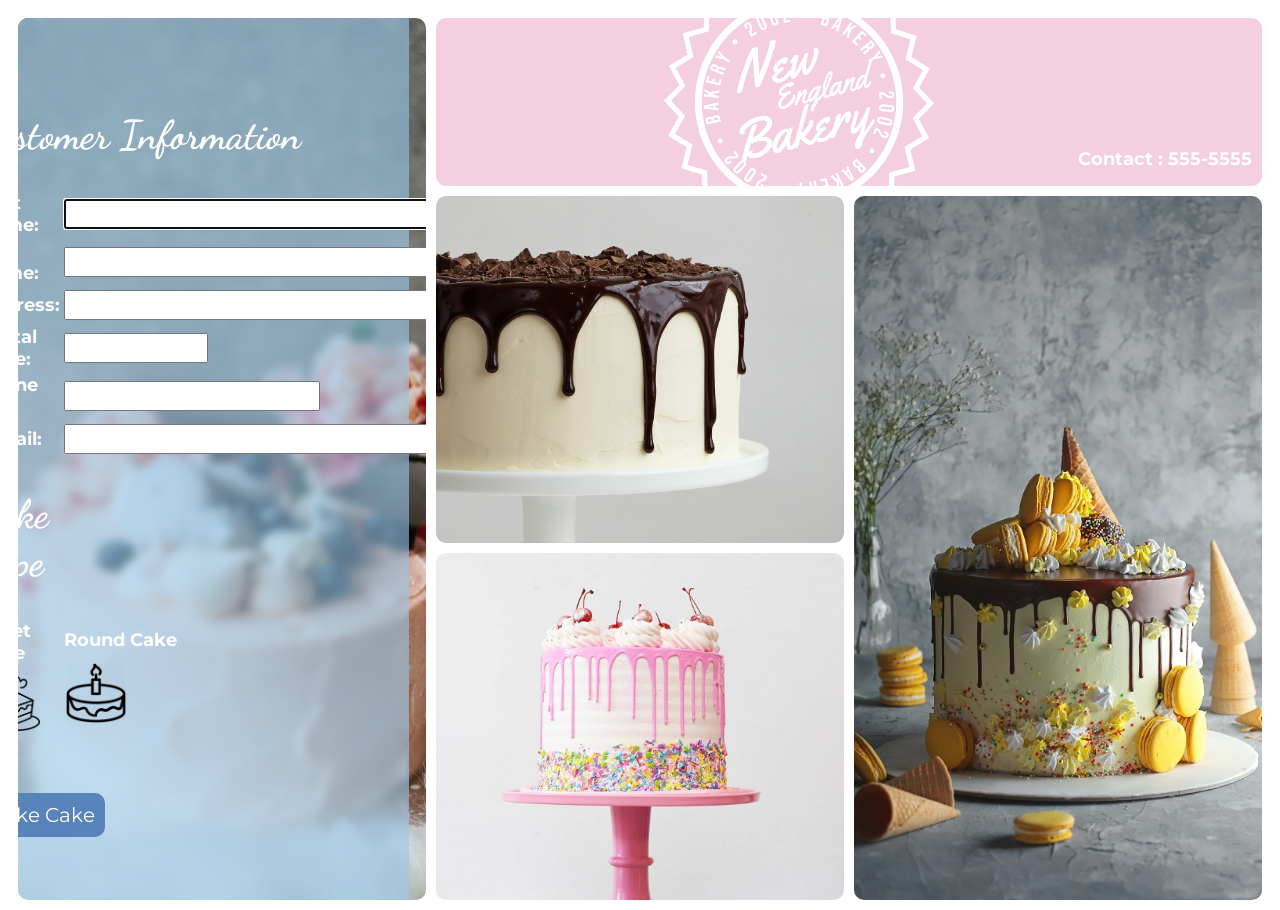
<file: index.html>
<!DOCTYPE html>
<html lang="en">
<head>
    <meta charset="UTF-8">
    <title>NewCityBakeries</title>


    <link rel="stylesheet" href="/Style/style.css">
    <link rel="preconnect" href="https://fonts.googleapis.com">
    <link rel="preconnect" href="https://fonts.gstatic.com" crossorigin>
    <link rel="preconnect" href="https://fonts.googleapis.com">
    <link rel="preconnect" href="https://fonts.gstatic.com" crossorigin>
    <link href="https://fonts.googleapis.com/css2?family=Dancing+Script:wght@700&family=Fira+Sans:ital,wght@0,400;0,800;1,500&display=swap"
          rel="stylesheet">
    <link href="https://fonts.googleapis.com/css2?family=Montserrat:wght@300&display=swap" rel="stylesheet">


    <script src="Jscript/result.js"></script>

</head>
<body>


<div class="grid-container">
    <div id="gridItem1">
        <div id="redBox">
            <div id="infoBox1">

                <FORM id="myForm1" onsubmit="buttonandchecks(); return false;">
                    <div class="title">Customer Information</div>

                    <table>
                        <tr>
                            <td><label for="fname">First Name:</label></td>
                            <td><input type="text" id="fname" name="fname" title="first name" pattern="[A-Za-z-]{2,25}"
                                       maxlength="30" size="30" required autofocus></td>
                        </tr>
                        <tr>
                            <td><label for="lname">Last Name:</label></td>
                            <td><input type="text" id="lname" name="lname" title="last name" pattern="[A-Za-z-]{3,25}"
                                       maxlength="30" size="30" required></td>
                        </tr>
                        <tr>
                            <td><label for="address">Address:</label></td>
                            <td><input type="text" id="address" name="address" maxlength="30" size="30"
                                       required></td>
                        </tr>
                        <tr>
                            <td><label for="pcode">Postal Code:</label></td>
                            <td><input type="text" id="pcode" name="pcode" title="postal code"
                                       pattern="[A-Za-z][0-9][A-Za-z][0-9][A-Za-z][0-9]"
                                       maxlength="7" size="10" required></td>
                        </tr>
                        <tr>
                            <td><label for="tel">Phone #:</label></td>
                            <td><input type="tel" id="tel" name="tel" title="phone number"
                                       pattern="[0-9]{3}-[0-9]{3}-[0-9]{4}"
                                       maxlength="15" size="20" required></td>
                        </tr>

                        <tr>
                            <td><label for="email">E-mail:</label></td>
                            <td><input type="email" id="email" name="email" title="email address"
                                       pattern="[A-Za-z0-9._%+-]+@[A-Za-z0-9.-]+\.[A-Za-z]{1,63}$" maxlength="30"
                                       size="30" required></td>
                        </tr>

                        <tr>
                            <td><div class="title">Cake Type</div></td>
                        </tr>
                        <tr>

                            <td><label for="square">Sheet Cake<br>
                                <input type="radio" id="square" name="caketype" value="Sheet cake" required/>

                                <img src="icons/square.png" alt="sheetcake icon">
                            </label></td>

                            <td><label for="round">Round Cake<br>
                                <input type="radio" id="round" name="caketype" value="Round cake" required/>

                                <img src="icons/round.png" alt="roundcake icon">
                            </label></td>
                        </tr>

                    </table>
                    <br>
                    <input type="submit" value="Make Cake">
                </form>

            </div>


            <div id="sheetCake">
                <img src="icons/square.png" alt="sheetcake icon">
                <FORM id="myForm2" onsubmit="buttonandchecks2(); return false;">
                    <h1 class="center">Sheet Cake</h1>

                    <table>

                        <tr>
                            <th><div class="title">Dimensions</div></th>
                        </tr>
                        <tr>

                            <td><label for="length">Length:</label></td>
                            <td><input type="number" id="length" name="length" min="30" max="60" value="30" required>
                            </td>
                        </tr>
                        <tr>

                            <td><label for="width">Width:</label></td>
                            <td><input type="number" id="width" name="width" min="30" max="45" value="30" required></td>
                        </tr>

                        <tr>

                            <td><label for="slevel">Level:</label></td>
                            <td><input type="number" id="slevel" name="slevel" min="1" max="3" value="1" required></td>
                        </tr>
                        <tr>
                            <th><div class="title">Additional Choices</div></th>
                        </tr>
                        <tr>

                            <td><label for="screamCheese">Cream cheese icing ($5):</label></td>
                            <td><input type="checkbox" id="screamCheese" name="screamCheese" value="5"></td>
                        </tr>
                        <tr>

                            <td><label for="sfruitAndAlmonds">Fruit and Almonds ($7):</label></td>
                            <td><input type="checkbox" id="sfruitAndAlmonds" name="sfruitAndAlmonds" value="7"></td>
                        </tr>

                        <tr>

                            <td><label for="sfruitJam">Fruit jam filling ($4):</label></td>
                            <td><input type="checkbox" id="sfruitJam" name="sfruitJam" value="4"></td>
                        </tr>
                    </table>
                    <br>
                    <input type="submit" value="Place Order">

                </form>
            </div>

            <div id="roundCake">
                <img src="icons/round.png" alt="roundcake icon">
                <FORM id="myForm3" onsubmit="buttonandchecks2(); return false;">
                    <h1 class="center">Round Cake</h1>

                    <table>

                        <tr>
                            <th><div class="title">Dimensions</div></th>
                        </tr>

                        <tr>

                            <td><label for="radius">Radius:</label></td>
                            <td><input type="number" id="radius" name="radius" min="15" max="30" value="15" required>
                            </td>
                        </tr>

                        <tr>
                            <td><label for="rlevel">Level:</label></td>
                            <td><input type="number" id="rlevel" name="rlevel" min="1" max="3" value="1" required></td>
                        </tr>
                        <tr>
                            <th><div class="title">Additional Choices</div></th>
                        </tr>
                        <tr>

                            <td><label for="rcreamCheese">Cream cheese icing ($5):</label></td>
                            <td><input type="checkbox" id="rcreamCheese" name="rcreamCheese" value="5"></td>
                        </tr>
                        <tr>

                            <td><label for="rfruitAndAlmonds">Fruit and Almonds ($7):</label></td>
                            <td><input type="checkbox" id="rfruitAndAlmonds" name="rfruitAndAlmonds" value="7"></td>
                        </tr>

                        <tr>

                            <td><label for="rfruitJam">Fruit jam filling ($4):</label></td>
                            <td><input type="checkbox" id="rfruitJam" name="rfruitJam" value="4"></td>
                        </tr>
                    </table>
                    <br>
                    <input type="submit" value="Place Order">
                </form>
            </div>


        </div>


    </div>
    <header id="gridItem2">
        <div id = "headertext">Contact : 555-5555</div></header>
    <div id="gridItem3">

    </div>
    <div id="gridItem4">
        <div id="redBox2">
            <div id="infoBox2"></div>
        </div>
    </div>
    <div id="gridItem5"></div>


</div>

</body>
</html>
</file>
<file: Style/style.css>
body {
    height:99vh;
    color:white;
    font-family: 'Montserrat', sans-serif;
    font-size: 18px;
}

.grid-container {
    display: grid;
    grid-template-columns: 1fr 1fr 1fr;
    grid-template-rows: 1fr 1fr 1fr 1fr 1fr;
    background-color: white;
    padding: 10px;
    margin:auto;
    height:99%;
    grid-gap:10px;
}

h1 {
    font-family: 'Dancing Script', cursive;
}

.title{
    font-size:40px;
    font-family: 'Dancing Script', cursive;
    margin:30px 0px 30px 0px;
}

th {
    text-align: left;
}

#gridItem1, #gridItem2, #gridItem3, #gridItem4, #gridItem5
 {
    grid-gap:10px;
    border-radius: 10px;
}

#gridItem2 {
    grid-row: 1;
    grid-column: 2/ span 2;
    background-color: #f4cfdf;

    background-image: url('../images/Logo.png');
    background-repeat: no-repeat;
    background-position: 40%;
    background-size: cover;
    background-size: 40%;
}

#gridItem1 {
    grid-row: 1/ span 5;
    grid-column: 1;
    background-color: #5784ba;
    background-image: url('../images/ellieelien-Rejlvd47WjI-unsplash.jpg');
    background-repeat: no-repeat;
    background-position: center;
    background-size: cover;
    display: flex;
    flex-direction: column;
    overflow: hidden;
}

#redBox{
display: flex;
    opacity:0;
    /* width: content-box; // Validation Says this isnt needed */
    height:1303px;
    position: relative;
    background-color: rgba(154, 200, 235, .6);
    backdrop-filter: blur(5px);
    top:-0px;
    transition: top 0s ease-in-out;
    justify-content: center;
    align-items: center;
    flex-direction: column;
}

#redBox2{
    display: flex;
    opacity:1;
    /* height: content-box; // Validation says this is not needed */
    width :829px;
    position: relative;
    background-color: rgba(247, 246, 207,.6);
    backdrop-filter: blur(5px);
    right:-829px;
    transition: right 1.5s ease-in-out;
    justify-content: center;
    align-items: center;
    flex-direction: column;
}

.center{
    text-align: center;
}

#gridItem3 {
    grid-row: 2/ span 2;
    grid-column:2;
    background-color: #f7f6cf;
    background-image: url('../images/american-heritage-chocolate-vdx5hPQhXFk-unsplash.jpg');
    background-repeat: no-repeat;
    background-position: center;
    background-size: cover;
}

#gridItem4 {
    grid-row: 2/ span 4;
    grid-column:3;
    background-color: #b6d8f2;
    background-image: url('../images/cake.jpg');
    background-repeat: no-repeat;
    background-position: center;
    background-size: cover;
    overflow: hidden;
    display: flex;
}

#gridItem5 {
    grid-row: 4/ span 2;
    grid-column:2;
    background-color: #9ac8eb;
    background-image: url('../images/deva-williamson-ntfGWVbBiO0-unsplash.jpg');
    background-repeat: no-repeat;
    background-position: center;
    background-size: cover;
}

.textBox{
    margin: auto;
    width:80%;
    height:80%;
    border-style: solid;
    border-color: red;
}

#infoBox1, #infoBox2 {
    display: flex;
    margin: auto;
    width:80%;
    height:40%;
    justify-content: center;
    align-items: center;
    color: white;
    font-weight: bolder;
    padding: 15px;
}

#infoBox2{
    color:#5784ba;
    flex-direction: column;
    font-weight: bolder;
    text-align: left;
}


input[type=text], input[type=tel], input[type=number], input[type=email], select, input[type=checkbox] {
    color: black;
    font-family: 'Montserrat', sans-serif;
    font-size: 18px;
    font-weight: bold;
    padding:2px;
    margin:2px 0 2px 0;
}

td img, img {
    padding-top:10px;
    width:60px;
    color:white;
}

#round, #square{
    display:none;
}
#round+img, #square+img{
    cursor:pointer;
    border:2px solid transparent;

}
#round:checked+img, #square:checked+img{
    border:2px solid #f00;
    border-radius:10px;
    background-color:#f4cfdf;
    border-width: 5px;
}

input[type='checkbox'] {
    appearance:none;
    width:20px;
    height:20px;
    background:white;
    border-radius:5px;
    border:none;
}

input[type='checkbox']:checked {
    background: #f4cfdf;
}

#sheetCake{
display:none;
    flex-direction: column;
    font-weight: bold;
}

#roundCake{
display:none;
    flex-direction: column;
    font-weight: bold;
}

input[type=submit] {
    color:white;
    background-color: #5784ba;
    padding: 10px;
    font-family: 'Montserrat', sans-serif;
    cursor: pointer;
    font-size: 20px;
    border-radius: 10px;
    border: none;
    margin-top: 30px;
}

input[type=submit]:hover{
    background-color: #9ac8eb;
}

#roundCake img, #sheetCake img {
    width: 100px;
    margin: auto;
}

#headertext {
    float: right;
    padding: 130px 10px 10px 0;
    font-family: 'Montserrat', sans-serif;
    font-weight: bolder;


}
</file>
